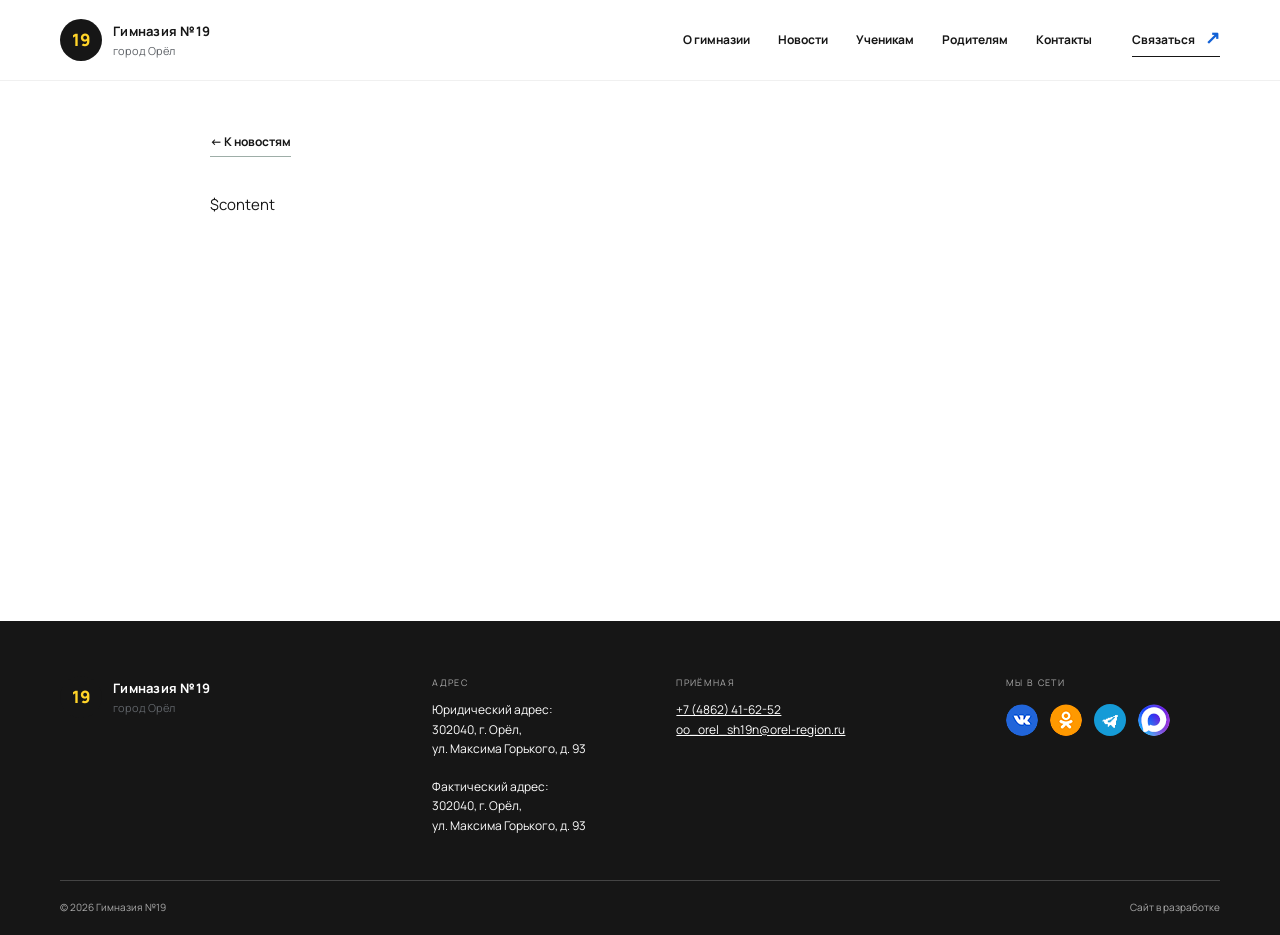
<file: news.html>
<!doctype html>
<html lang="ru">
<head>
  <meta charset="UTF-8" />
  <meta name="viewport" content="width=device-width, initial-scale=1.0" />
  <meta name="description" content="$description" />
  <title>$page_title | Гимназия №19 | Орёл</title>
  <link rel="preconnect" href="https://fonts.googleapis.com" />
  <link rel="preconnect" href="https://fonts.gstatic.com" crossorigin />
  <link href="https://fonts.googleapis.com/css2?family=Manrope:wght@400;500;600;700;800&family=Playfair+Display:wght@600;700&display=swap" rel="stylesheet" />
  <link rel="stylesheet" href="/css/styles.css" />
  <link rel="stylesheet" href="/css/news.css" />
</head>
<body>
  <header class="site-header">
    <div class="container nav-wrap">
      <a class="brand" href="/#top" aria-label="На главную"><span class="brand-mark">19</span><span><b>Гимназия №19</b><small>город Орёл</small></span></a>
      <button class="menu-toggle" aria-label="Открыть меню">☰</button>
      <nav class="nav"><a href="/#about">О гимназии</a><a href="/#news">Новости</a><a href="/#students">Ученикам</a><a href="/#parents">Родителям</a><a href="/#contacts">Контакты</a></nav>
      <a class="header-action" href="/#contacts">Связаться <span>↗</span></a>
    </div>
  </header>

  <main class="article-page" id="top">
    <div class="container article-container">
      <a class="text-link article-back" href="/#news">← К новостям</a>
      <article>$content</article>
    </div>
  </main>
  <footer id="contacts"><div class="container footer-grid"><div class="brand footer-brand"><span class="brand-mark">19</span><span><b>Гимназия №19</b><small>город Орёл</small></span></div><div><p class="footer-label">Адрес</p><p>Юридический адрес:<br />302040, г. Орёл,<br />ул. Максима Горького, д. 93<br /><br />Фактический адрес:<br />302040, г. Орёл,<br />ул. Максима Горького, д. 93</p></div><div><p class="footer-label">Приёмная</p><p><a href="tel:+74862416252">+7 (4862) 41-62-52</a><br /><a href="mailto:oo_orel_sh19n@orel-region.ru">oo_orel_sh19n@orel-region.ru</a></p></div><div><p class="footer-label">Мы в сети</p><div class="social-links" aria-label="Социальные сети"><a class="social social-vk" href="https://vk.com/dep_obr" target="_blank" rel="noopener" aria-label="ВКонтакте"><img src="/assets/images/social/vk.png" alt="" /></a><a class="social social-ok" href="https://ok.ru/group54231923884216" target="_blank" rel="noopener" aria-label="Одноклассники"><img src="/assets/images/social/ok.png" alt="" /></a><a class="social social-tg" href="https://t.me/depobr57" target="_blank" rel="noopener" aria-label="Telegram"><img src="/assets/images/social/tg-mark.png" alt="" /></a><a class="social social-max" href="https://max.ru/Dep_obr_57" target="_blank" rel="noopener" aria-label="MAX"><img src="/assets/images/social/max.png" alt="" /></a></div></div></div><div class="container footer-bottom"><span>© 2026 Гимназия №19</span><span>Сайт в разработке</span></div></footer>
  <script src="/js/script.js"></script>
</body>
</html>
</file>
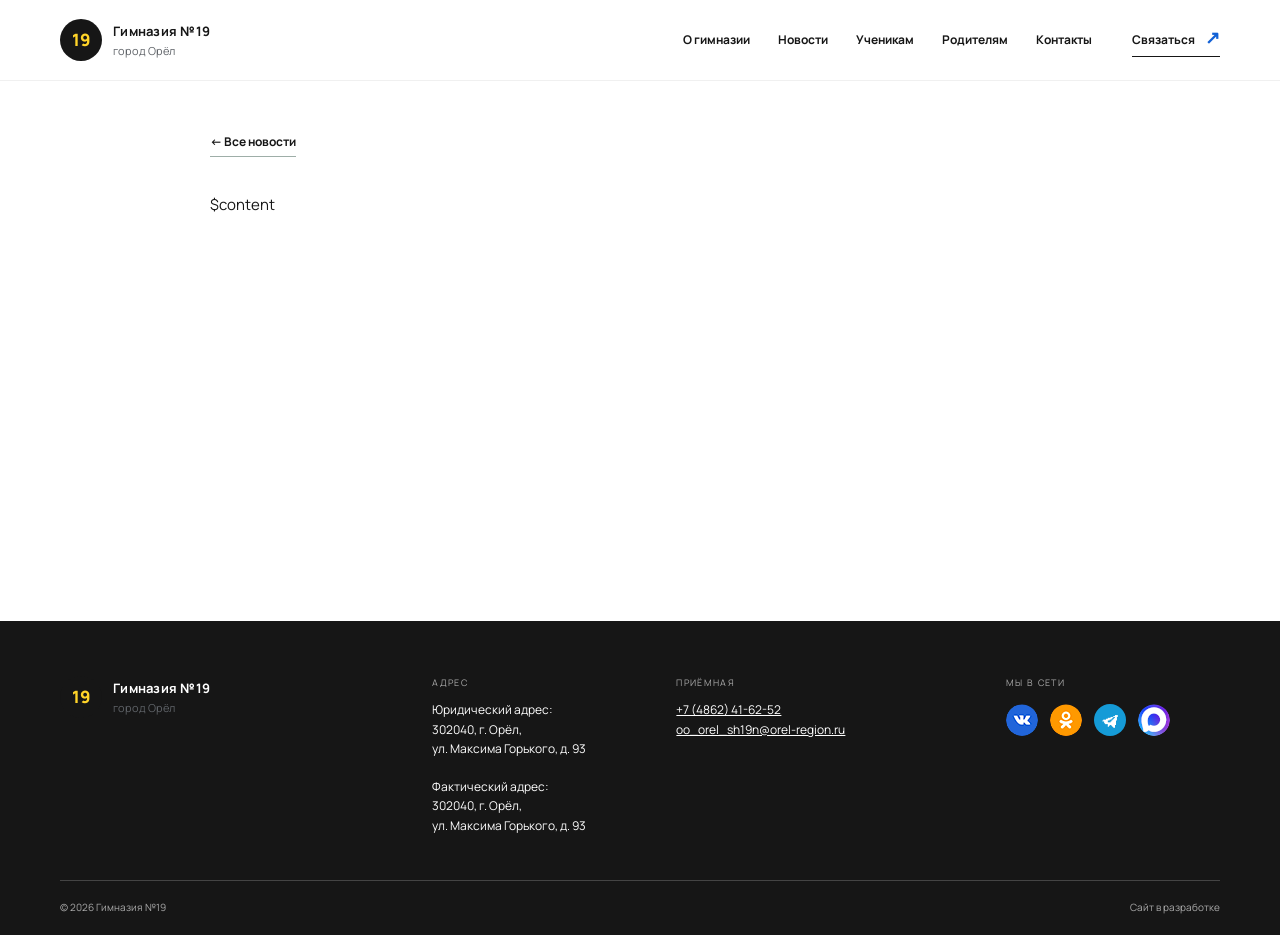
<file: templates/news.html>
<!doctype html>
<html lang="ru">
<head>
  <meta charset="UTF-8" />
  <meta name="viewport" content="width=device-width, initial-scale=1.0" />
  <meta name="description" content="$description" />
  <title>$page_title | Гимназия №19 | Орёл</title>
  <link rel="preconnect" href="https://fonts.googleapis.com" />
  <link rel="preconnect" href="https://fonts.gstatic.com" crossorigin />
  <link href="https://fonts.googleapis.com/css2?family=Manrope:wght@400;500;600;700;800&family=Playfair+Display:wght@600;700&display=swap" rel="stylesheet" />
  <link rel="stylesheet" href="/css/styles.css" />
  <link rel="stylesheet" href="/css/news.css" />
</head>
<body>
  <header class="site-header">
    <div class="container nav-wrap">
      <a class="brand" href="/#top" aria-label="На главную"><span class="brand-mark">19</span><span><b>Гимназия №19</b><small>город Орёл</small></span></a>
      <button class="menu-toggle" aria-label="Открыть меню">☰</button>
      <nav class="nav"><a href="/#about">О гимназии</a><a href="/news">Новости</a><a href="/#students">Ученикам</a><a href="/#parents">Родителям</a><a href="/#contacts">Контакты</a></nav>
      <a class="header-action" href="/#contacts">Связаться <span>↗</span></a>
    </div>
  </header>

  <main class="article-page" id="top">
    <div class="container article-container">
      <a class="text-link article-back" href="/news">← Все новости</a>
      <article>$content</article>
    </div>
  </main>
  <footer id="contacts"><div class="container footer-grid"><div class="brand footer-brand"><span class="brand-mark">19</span><span><b>Гимназия №19</b><small>город Орёл</small></span></div><div><p class="footer-label">Адрес</p><p>Юридический адрес:<br />302040, г. Орёл,<br />ул. Максима Горького, д. 93<br /><br />Фактический адрес:<br />302040, г. Орёл,<br />ул. Максима Горького, д. 93</p></div><div><p class="footer-label">Приёмная</p><p><a href="tel:+74862416252">+7 (4862) 41-62-52</a><br /><a href="mailto:oo_orel_sh19n@orel-region.ru">oo_orel_sh19n@orel-region.ru</a></p></div><div><p class="footer-label">Мы в сети</p><div class="social-links" aria-label="Социальные сети"><a class="social social-vk" href="https://vk.com/dep_obr" target="_blank" rel="noopener" aria-label="ВКонтакте"><img src="/assets/images/social/vk.png" alt="" /></a><a class="social social-ok" href="https://ok.ru/group54231923884216" target="_blank" rel="noopener" aria-label="Одноклассники"><img src="/assets/images/social/ok.png" alt="" /></a><a class="social social-tg" href="https://t.me/depobr57" target="_blank" rel="noopener" aria-label="Telegram"><img src="/assets/images/social/tg-mark.png" alt="" /></a><a class="social social-max" href="https://max.ru/Dep_obr_57" target="_blank" rel="noopener" aria-label="MAX"><img src="/assets/images/social/max.png" alt="" /></a></div></div></div><div class="container footer-bottom"><span>© 2026 Гимназия №19</span><span>Сайт в разработке</span></div></footer>
  <script src="/js/script.js"></script>
</body>
</html>
</file>
<file: css/styles.css>
:root{--ink:#161616;--muted:#5f6368;--cream:#fff;--mint:#fff4bf;--lime:#ffd429;--line:#f0f0f0}*{box-sizing:border-box}html{scroll-behavior:smooth}body{margin:0;color:var(--ink);background:var(--cream);font:15px/1.6 Manrope,Arial,sans-serif}.container{width:min(1160px,calc(100% - 48px));margin:auto}.site-header{background:var(--cream);border-bottom:1px solid var(--line);position:sticky;top:0;z-index:10}.nav-wrap{height:80px;display:flex;align-items:center;gap:40px}.brand{display:flex;align-items:center;gap:11px;color:var(--ink);text-decoration:none;margin-right:auto}.brand-mark{width:42px;height:42px;border-radius:50%;display:grid;place-items:center;background:var(--ink);color:var(--lime);font-size:17px;font-weight:800}.brand b,.brand small{display:block}.brand b{font-size:13px;letter-spacing:.02em}.brand small{font-size:11px;color:var(--muted)}.nav{display:flex;gap:28px}.nav a,.header-action{font-size:12px;color:var(--ink);text-decoration:none;font-weight:700}.header-action{border-bottom:1px solid var(--ink);padding-bottom:4px}.header-action span,.text-link span{color:#1261d6;font-size:18px;margin-left:8px}.menu-toggle{display:none;border:0;background:none;font-size:24px;color:var(--ink)}.hero{overflow:hidden;background:var(--mint)}.hero .eyebrow{display:none}.hero-grid{min-height:360px;display:block;padding-top:30px}.eyebrow{text-transform:uppercase;letter-spacing:.16em;font-size:10px;font-weight:800;color:#68717c;margin:0 0 20px}.hero h1,h2{font-family:'Playfair Display',serif;font-weight:600;line-height:1.02;letter-spacing:-.04em;margin:0}.hero-grid{width:100%}.hero-copy{width:100%;max-width:820px;margin:0 auto;text-align:center}.hero-note{display:flex;justify-content:center;text-align:left}.hero-buttons{width:100%;justify-content:center}.hero h1{font-size:clamp(46px,5.5vw,68px)}em{font-style:normal;color:#1261d6}.hero-text{text-align:center;max-width:600px;margin:22px auto 0;color:#5f6368;font-size:16px}.hero-buttons{display:flex;align-items:center;gap:22px}.button{padding:14px 20px;text-decoration:none;font-weight:700;font-size:12px}.button-primary{background:var(--ink);color:#fff;border-radius:2px}.button-primary span{color:var(--lime);font-size:18px;margin-left:22px}.button-link,.text-link{color:var(--ink);text-decoration:none;border-bottom:1px solid #9eaea8;padding-bottom:5px}.hero-note{display:flex;align-items:center;gap:13px;margin-top:34px;color:#68717c;font-size:11px}.hero-note b{color:var(--ink)}.avatars{font-size:12px;letter-spacing:-5px;color:#5f91dc}.hero-art{height:100%;min-height:590px;position:relative}.sun{position:absolute;width:340px;height:340px;border-radius:50%;background:#fff0a8;top:73px;left:50%;transform:translateX(-50%)}.arch{position:absolute;bottom:0;left:50%;width:390px;height:470px;transform:translateX(-50%);background:var(--ink);border-radius:200px 200px 0 0;display:flex;align-items:end;justify-content:center}.building{width:300px;height:340px;background:#f2d56a;position:relative;border-radius:150px 150px 0 0;padding-top:75px;text-align:center}.building-top{font-size:10px;letter-spacing:.15em;color:#fffdf0}.windows{font-size:46px;line-height:1.35;color:#fff9d0;margin-top:25px;letter-spacing:13px}.door{position:absolute;bottom:0;left:115px;width:70px;height:115px;background:#3d3d3d;color:#ffd429;font-size:70px;line-height:120px}.leaf{position:absolute;color:#1261d6;font-size:56px}.leaf-one{top:112px;right:15%}.leaf-two{bottom:105px;left:3%}.stats{background:var(--ink);color:#fff}.stats-grid{display:grid;grid-template-columns:repeat(4,1fr);padding:28px 0}.stats-grid div{padding-left:25px;border-left:1px solid #52716a}.stats-grid div:first-child{border:0;padding-left:0}.stats strong{display:block;color:var(--lime);font:600 33px 'Playfair Display',serif}.stats span{font-size:11px;color:#c9cdd2}.section{padding:110px 0}.about-grid{display:grid;grid-template-columns:1fr 1fr;gap:70px}.section h2{font-size:54px}.about-copy{max-width:430px;color:var(--muted);font-size:16px;padding-top:28px}.text-link{display:inline-block;margin-top:24px;font-weight:700;font-size:12px}.news-section{padding-top:20px}.section-head{display:flex;justify-content:space-between;align-items:end;margin-bottom:36px}.section-head .text-link{margin:0}.news-grid{display:grid;grid-template-columns:1.3fr 1fr 1fr;gap:18px}.news-card{background:#fff}.news-image{height:180px;padding:20px;display:flex;align-items:flex-end}.news-image span{font:700 34px/1 'Playfair Display',serif}.news-image small{font:10px Manrope;letter-spacing:.12em}.image-blue{background:#dcecff}.image-yellow{background:#fff0a8}.image-green{background:#e9f5ff}.news-content{position:relative;padding:22px}.tag{margin:0 0 10px;text-transform:uppercase;font-size:9px;font-weight:800;letter-spacing:.14em;color:#1261d6}.news h3,.news-card h3{font-size:17px;line-height:1.25;margin:0 0 10px}.news-card p:not(.tag){font-size:12px;color:var(--muted);margin:0}.arrow{position:absolute;right:22px;bottom:20px;color:#1261d6;text-decoration:none;font-size:22px}.cta{background:var(--lime);padding:80px 0}.cta-inner{display:flex;justify-content:space-between;align-items:center}.cta h2{font-size:50px}.quick-links{width:360px}.quick-links a{display:flex;justify-content:space-between;padding:14px 0;border-bottom:1px solid #e4c22f;text-decoration:none;color:var(--ink);font-weight:700;font-size:13px}.quick-links span{font-size:18px}footer{background:var(--ink);color:#fff;padding:55px 0 20px}.footer-grid{display:grid;grid-template-columns:1.6fr 1fr 1.4fr 1fr;gap:30px}.footer-brand{color:#fff;align-self:start}.footer-label{color:#aaa;text-transform:uppercase;font-size:9px;letter-spacing:.15em;margin:0 0 10px}.footer-grid p:not(.footer-label){font-size:12px;margin:0}.footer-grid a{color:#fff}.footer-bottom{border-top:1px solid #444;margin-top:45px;padding-top:18px;display:flex;justify-content:space-between;color:#aaa;font-size:10px}@media(max-width:800px){.nav.is-open{display:flex;position:absolute;top:80px;left:0;right:0;background:var(--cream);padding:20px 16px;flex-direction:column;gap:16px;border-bottom:1px solid var(--line)}.container{width:min(100% - 32px,600px)}.nav{display:none}.menu-toggle{display:block}.hero-grid{grid-template-columns:1fr;min-height:330px;padding-top:24px}.hero{padding-top:0}.hero-art{min-height:390px}.arch{width:280px;height:330px}.building{width:220px;height:245px;padding-top:45px}.door{left:82px;width:55px;height:90px}.windows{font-size:34px}.sun{width:250px;height:250px}.stats-grid{grid-template-columns:repeat(2,1fr);gap:20px}.stats-grid div:nth-child(3){border:0;padding-left:0}.about-grid,.news-grid{grid-template-columns:1fr}.section{padding:75px 0}.section h2,.cta h2{font-size:43px}.section-head,.cta-inner{display:block}.section-head .text-link{margin-top:20px}.quick-links{width:100%;margin-top:35px}.footer-grid{grid-template-columns:1fr 1fr}.footer-brand{grid-column:1/-1}} 
.social-links{display:flex;align-items:center;gap:12px;margin-top:14px}.social{width:40px;height:40px;border-radius:50%;display:grid;place-items:center;color:#fff!important;text-decoration:none!important;font-weight:800;font-size:14px;line-height:1;transition:transform .2s ease,opacity .2s ease}.social:hover{transform:translateY(-2px);opacity:.88}.social-vk{background:#2878d5;font-size:12px}.social-ok{background:#ff9800;font-size:12px}.social-tg{background:#18a9df;font-size:20px;transform:rotate(-18deg)}.social-tg:hover{transform:rotate(-18deg) translateY(-2px)}.social-max{background:linear-gradient(135deg,#5546db,#b7e6ff);font-size:18px}
@media(max-width:800px){.social-links{margin-bottom:8px}}
.social img{width:22px;height:22px;display:block}.social-vk img,.social-ok img{width:21px;height:21px}.social-tg img{width:23px;height:23px}.social-max img{width:24px;height:24px}
/* Fallback when external icon assets are unavailable */
.social img{display:block}
/* Use the supplied PNG artwork without an extra frame */
.social{width:32px;height:32px;border-radius:0;background:transparent!important;padding:0}.social img{width:32px;height:32px;object-fit:contain}.social-vk img,.social-ok img,.social-tg img,.social-max img{width:32px;height:32px}.social-tg{transform:none}.social-tg:hover{transform:translateY(-2px)}
.social img{border-radius:50%;clip-path:circle(50% at 50% 50%)}
.social-tg{background:#159bd7!important;border-radius:50%;transform:none;overflow:hidden}.social-tg img{width:23px;height:23px;border-radius:0;clip-path:none}.social-tg:hover{transform:translateY(-2px)}
.social-tg img{width:29px;height:29px}
.news-grid:empty{min-height:180px}
.news-meta{display:flex;align-items:center;gap:12px;margin-bottom:10px}.news-meta .tag{margin:0}.news-date{font-size:10px;color:var(--muted);white-space:nowrap}.news-content>p:not(.tag){overflow-wrap:anywhere}
.news-card{border:1px solid #e5e5e5;border-radius:18px;overflow:hidden;cursor:pointer;transition:border-color .2s ease,box-shadow .2s ease,transform .2s ease}.news-card:hover,.news-card:focus-visible{border-color:#1261d6;box-shadow:0 10px 26px rgba(18,97,214,.12);transform:translateY(-2px);outline:none}
.news-status{grid-column:1/-1;color:var(--muted);text-align:center;padding:55px 20px;margin:0}.news-image{position:relative;overflow:hidden}.news-image img{position:absolute;inset:0;width:100%;height:100%;object-fit:cover}.news-image span{position:relative;z-index:1;background:rgba(255,255,255,.82);padding:5px 8px;border-radius:4px}

.news-card{display:block;color:var(--ink);text-decoration:none}
</file>
<file: css/news.css>
.article-page { padding: 48px 0 80px; min-height: 60vh; }
.article-container { max-width: 860px; }
.article-back { margin: 0 0 36px; }
.article-meta { display: flex; align-items: center; flex-wrap: wrap; gap: 16px; margin-bottom: 20px; }
.article-meta .tag { margin: 0; }
.article-meta time { color: var(--muted); font-size: 13px; }
.article-page h1 { font: 600 clamp(30px, 5vw, 52px)/1.15 'Playfair Display', serif; margin: 0 0 32px; overflow-wrap: anywhere; }
.article-text { font-size: 17px; line-height: 1.85; overflow-wrap: anywhere; }
.article-text p { margin: 0 0 24px; white-space: pre-line; }
.article-gallery { display: grid; gap: 24px; margin-top: 36px; }
.article-gallery:empty { display: none; }
.article-gallery img { display: block; width: 100%; height: auto; border-radius: 18px; }
@media (max-width: 800px) {
  .article-page { padding: 28px 0 48px; }
  .article-text { font-size: 16px; }
  .article-back { margin-bottom: 28px; }
}
</file>
